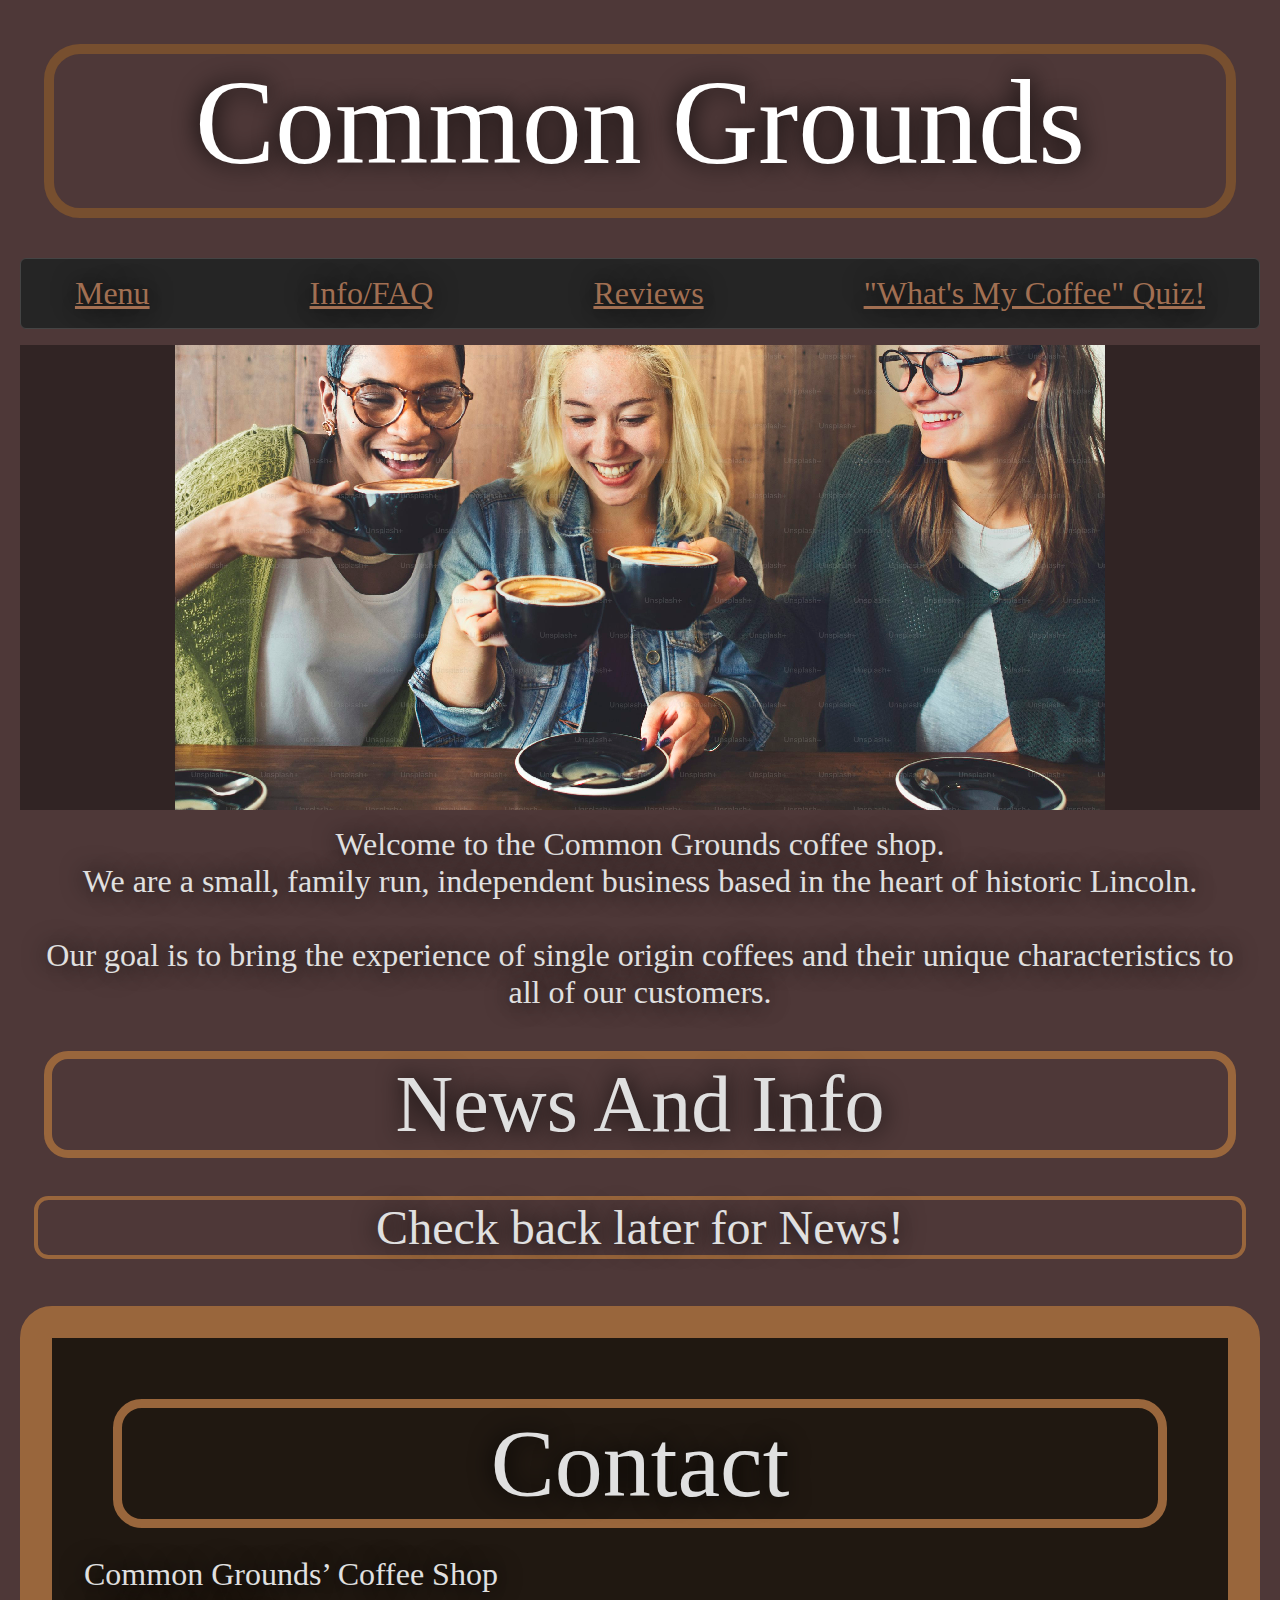
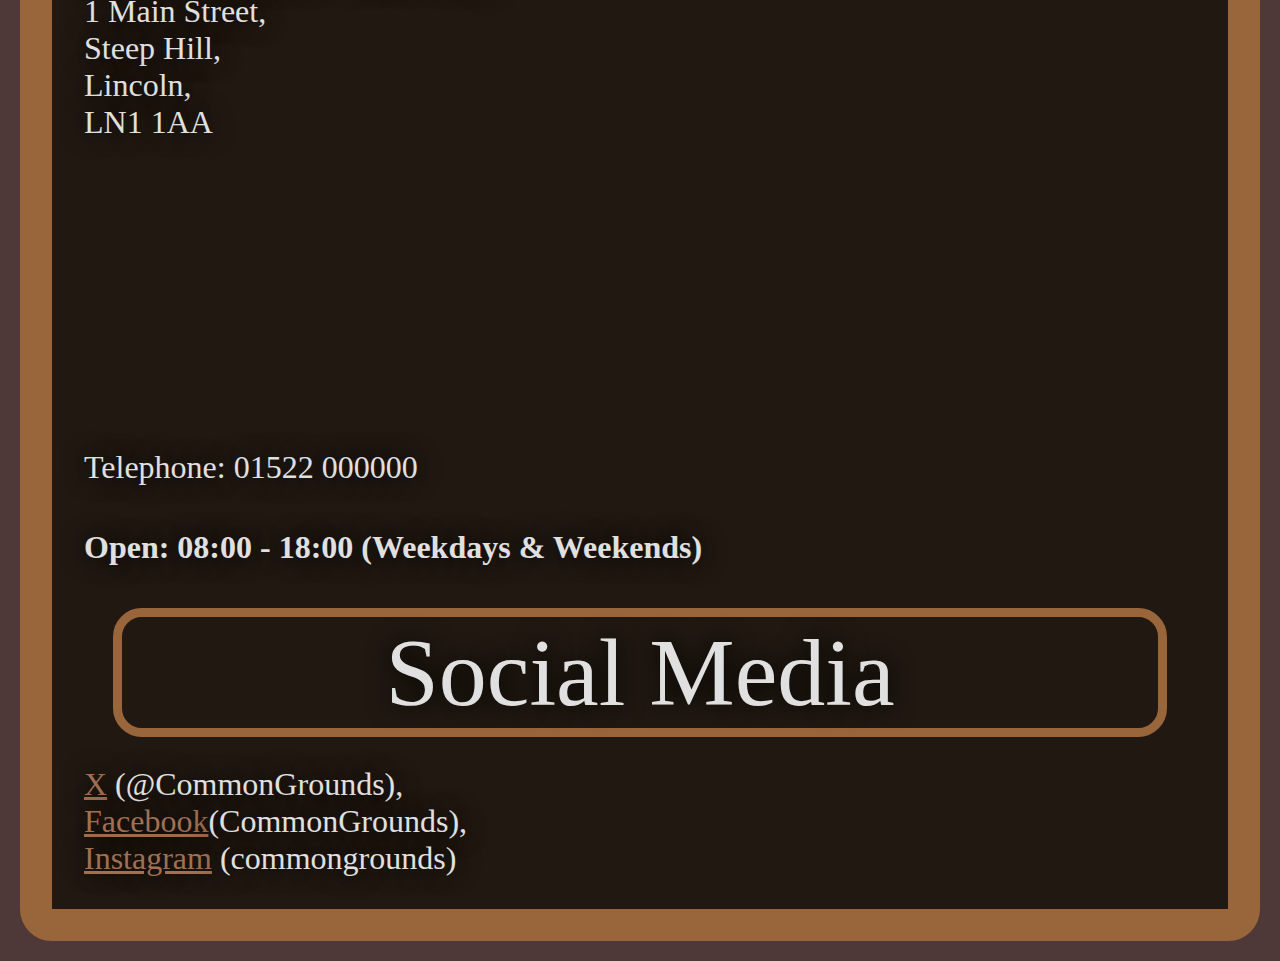
<file: index.html>
<!DOCTYPE html>
<html lang="en">
<head>
  <meta charset="UTF-8">
  <meta name="viewport" content="width=device-width, initial-scale=1.0">
  <link rel="stylesheet" href="CSS/style.css">
  <title>Common Grounds Coffee House</title>
</head>
<body>
  <h1> <a href="index.html">Common Grounds</a></h1>
  <nav>
    <div class="nav-links">
      <a href="Menu.html">Menu</a>
      <a href="Info.html">Info/FAQ</a>
      <a href="Review.html">Reviews</a>
      <a href="Quiz.html">"What's My Coffee" Quiz!</a>
    </div>
  </nav>
  <div class="hero">
    <div class="hero-image-container">
      <a href="Menu.html"><img src="Images/premium_photo-1723795349663-91a056f85354.jpg" /></a>
      <div class="hero-text"><h2>Try Out Our Menu!</h2></div>
    </div>
    
    
  </div>
  <div class="landing-text">
    Welcome to the Common Grounds coffee shop. <br>We are a small, family run,
    independent business based in the heart of historic Lincoln. <br><br>
    Our goal is to bring the experience of single origin coffees and their unique
    characteristics to all of our customers.
  </div>

  <h2>News And Info</h2>
  <h3>Check back later for News!</h3>
</body>

<footer>
  <h3>Contact</h3>
  Common Grounds’ Coffee Shop <br>
  1 Main Street,<br>
  Steep Hill,<br>
  Lincoln,<br>
  LN1 1AA<br>
  <! generated html from google maps API>
  <iframe src="https://www.google.com/maps/embed?pb=!1m18!1m12!1m3!1d2388.7018912220083!2d-0.5462321872446767!3d53.223193272138104!2m3!1f0!2f0!3f0!3m2!1i1024!2i768!4f13.1!3m3!1m2!1s0x48785b2e8f7b2a1f%3A0xa7896adc0d1e8fca!2sHigh%20St%2C%20Lincoln!5e0!3m2!1sen!2suk!4v1745838657917!5m2!1sen!2suk" width="400" height="300" style="border:0;" allowfullscreen="" loading="lazy" referrerpolicy="no-referrer-when-downgrade"></iframe> <br>
  Telephone: 01522 000000<br>
  <h4>Open: 08:00 - 18:00 (Weekdays & Weekends)</h4>
  <h3>Social Media</h3>
  <! these aren't accurate links, but as obviously Common Grounds doesn't really exist, I feel it ok to include some lighthearted links instead!>
  <a href="https://bsky.app/search?q=common+grounds" target="_blank">X</a> (@CommonGrounds), <br>
  <a href="Images/mollat-book-face-series-1-1.jpg" target="_blank">Facebook</a>(CommonGrounds), <br>
  <a href="Images/istockphoto-108316610-612x612.jpg" target="_blank">Instagram</a> (commongrounds)
</footer>
</html>
</file>
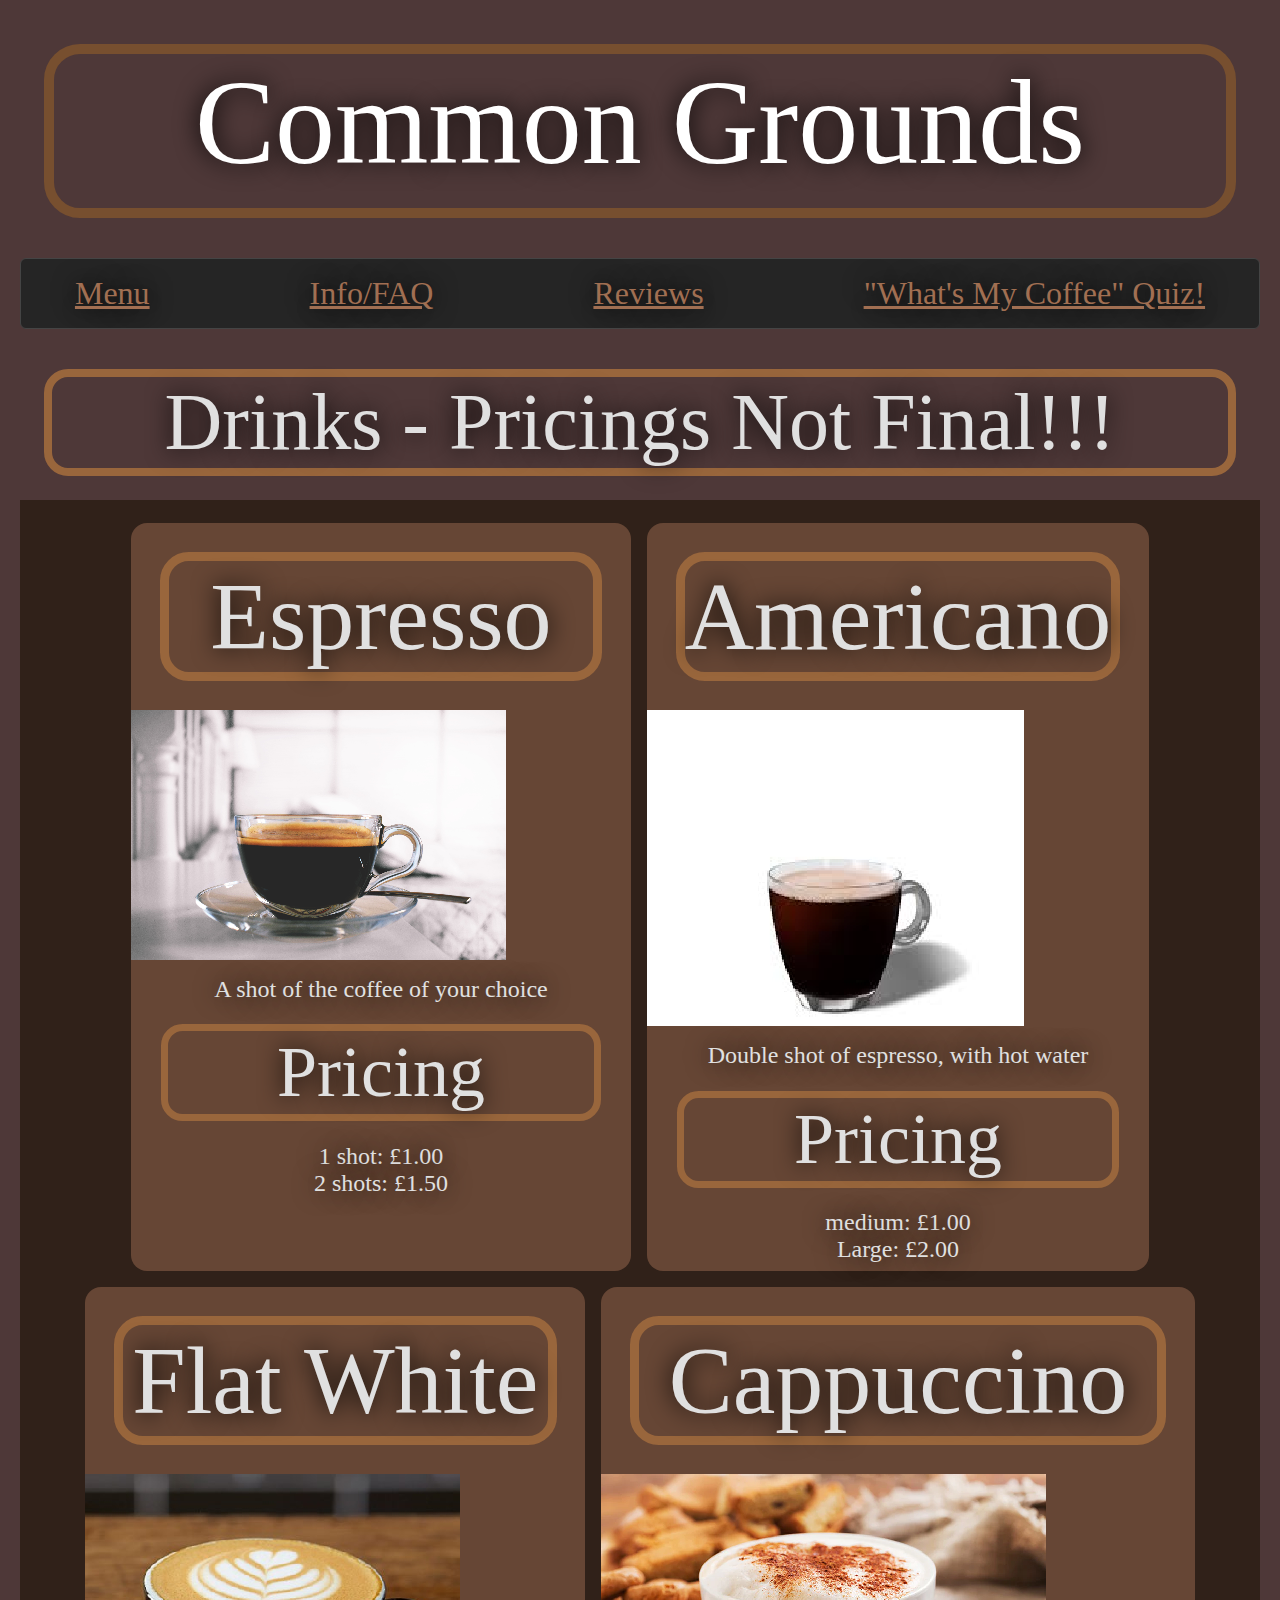
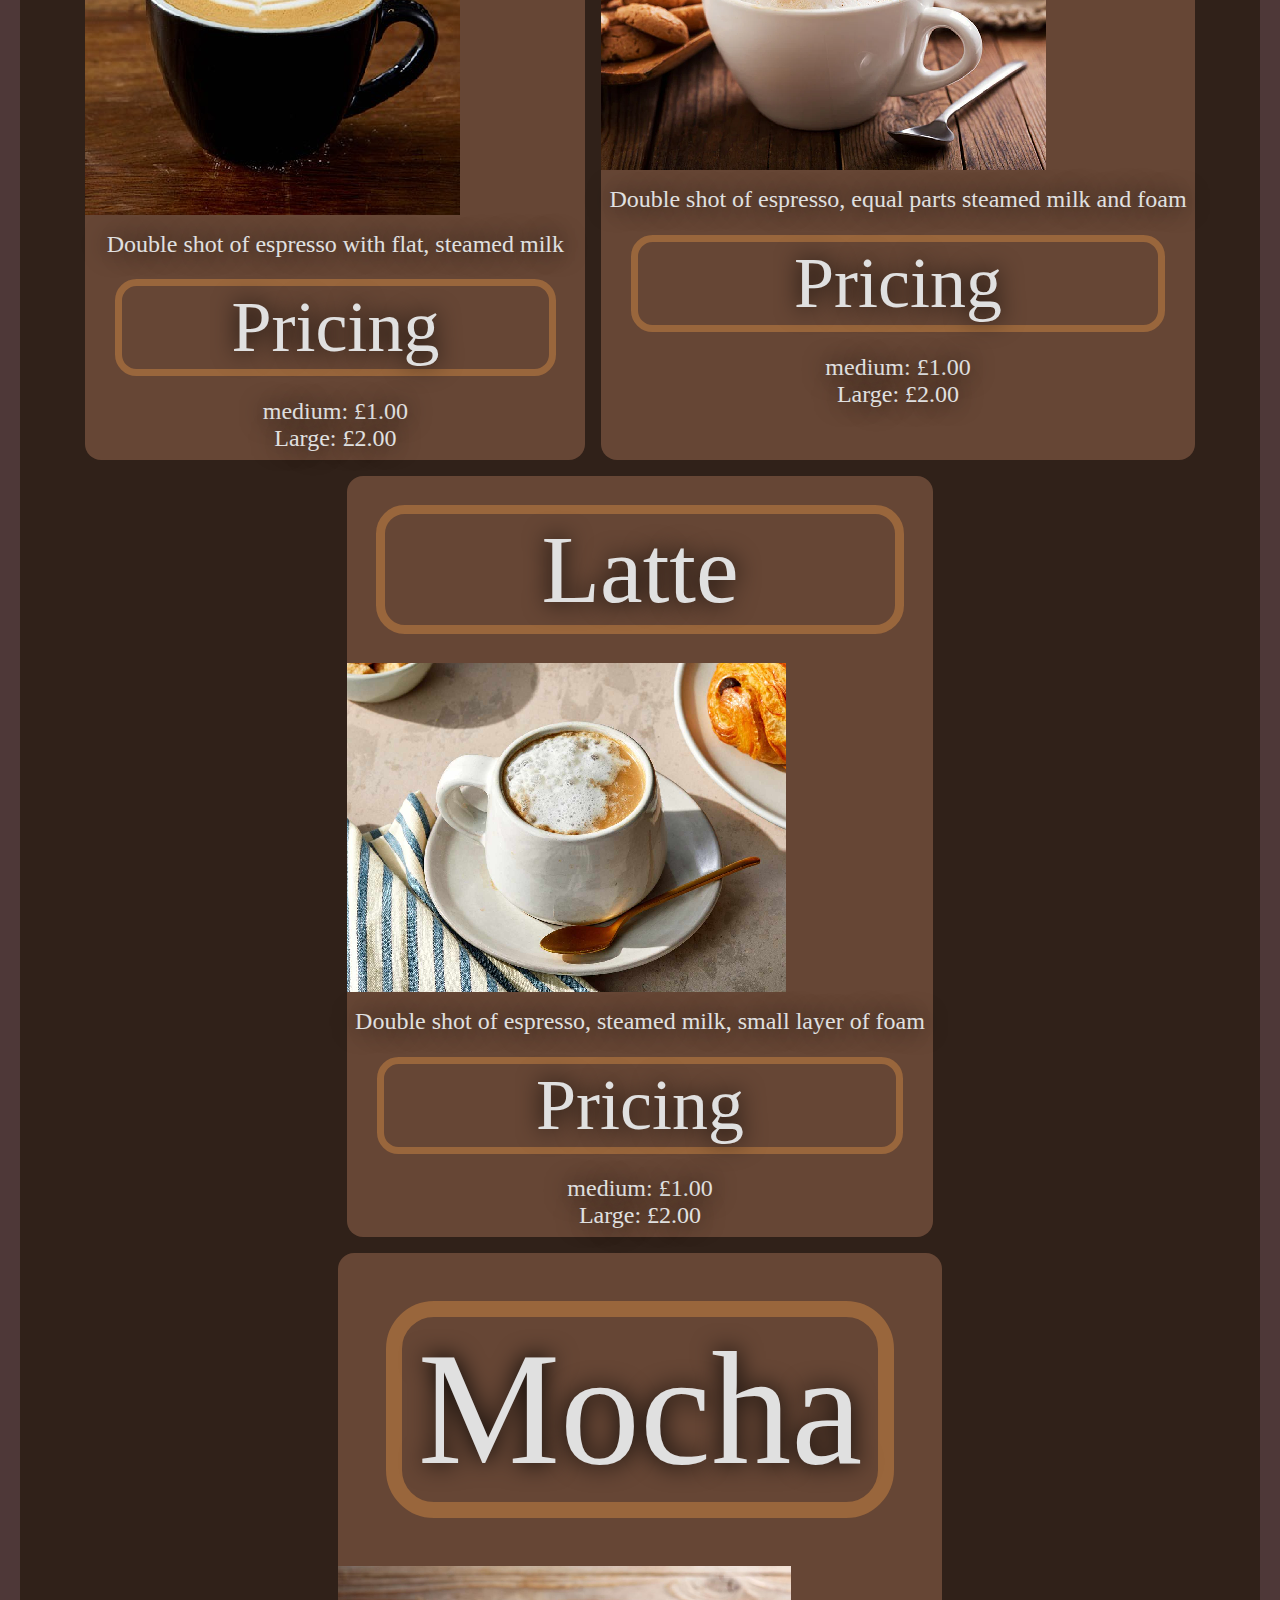
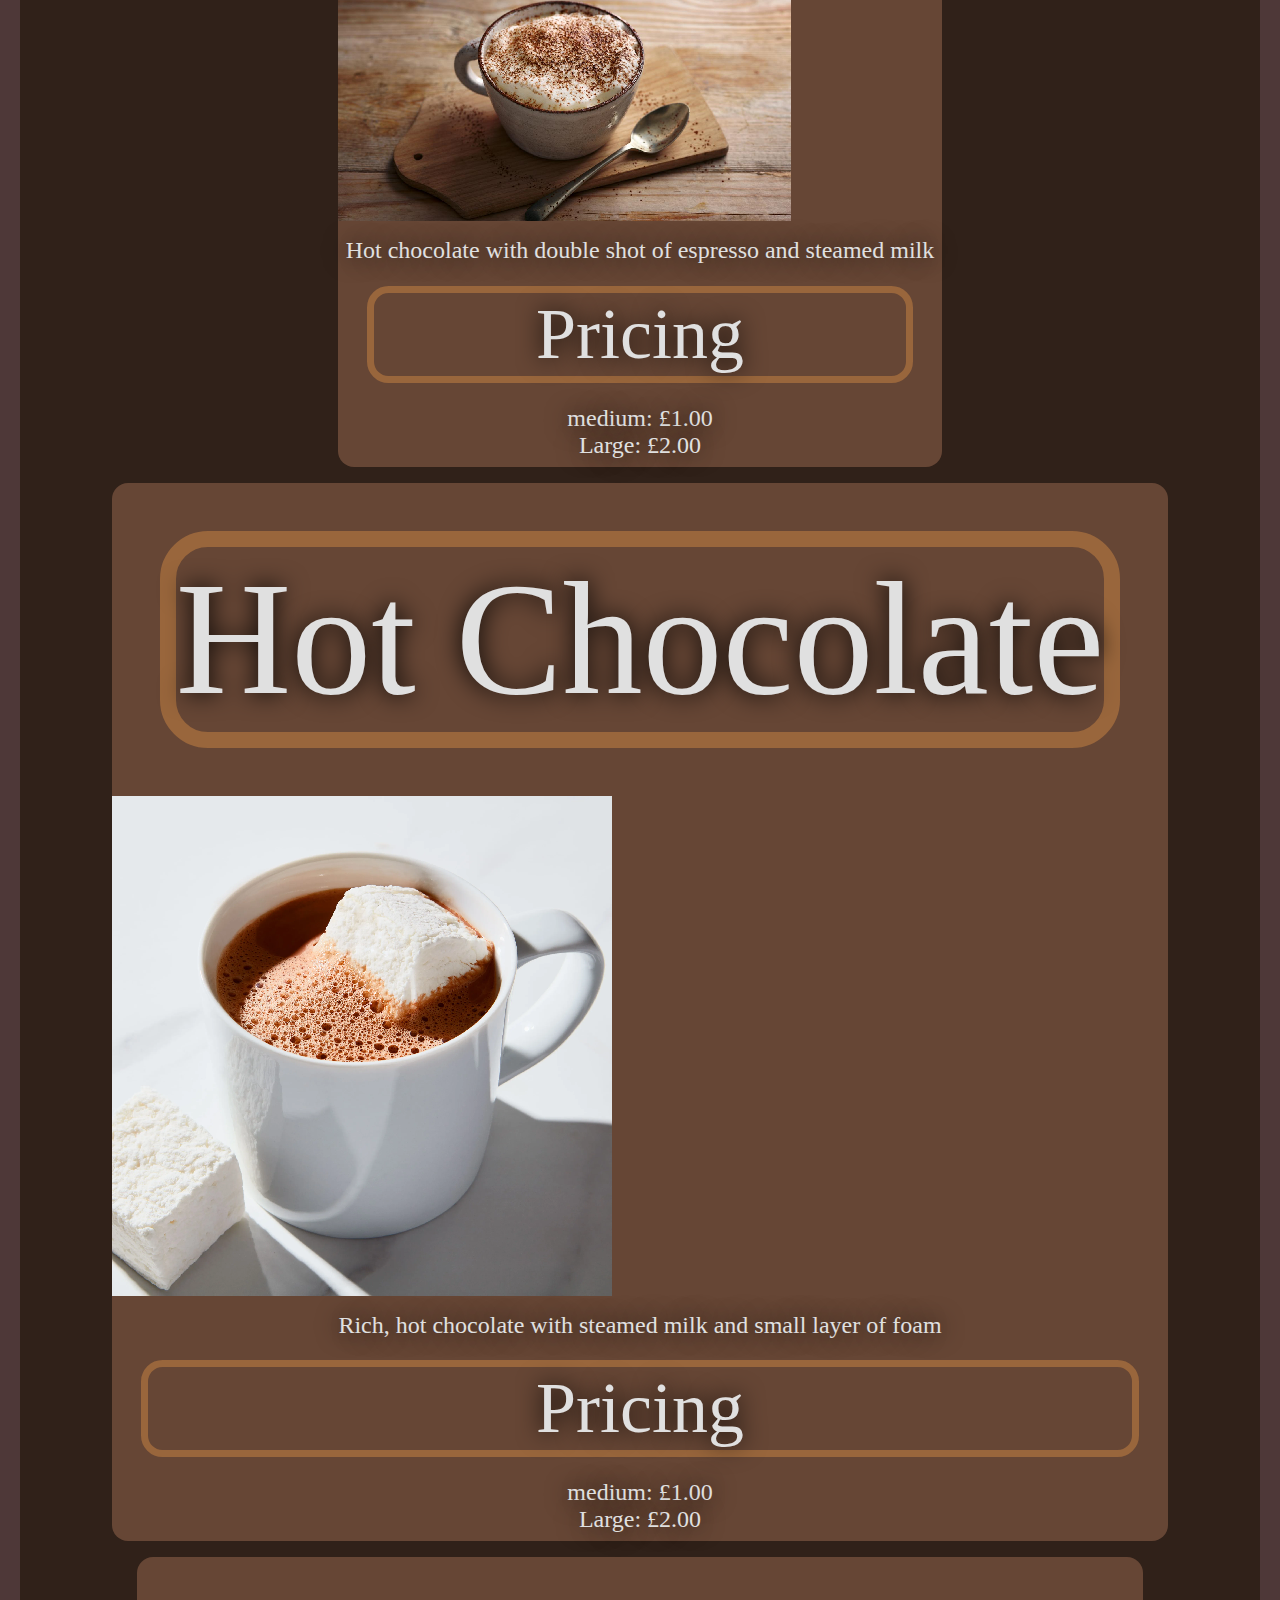
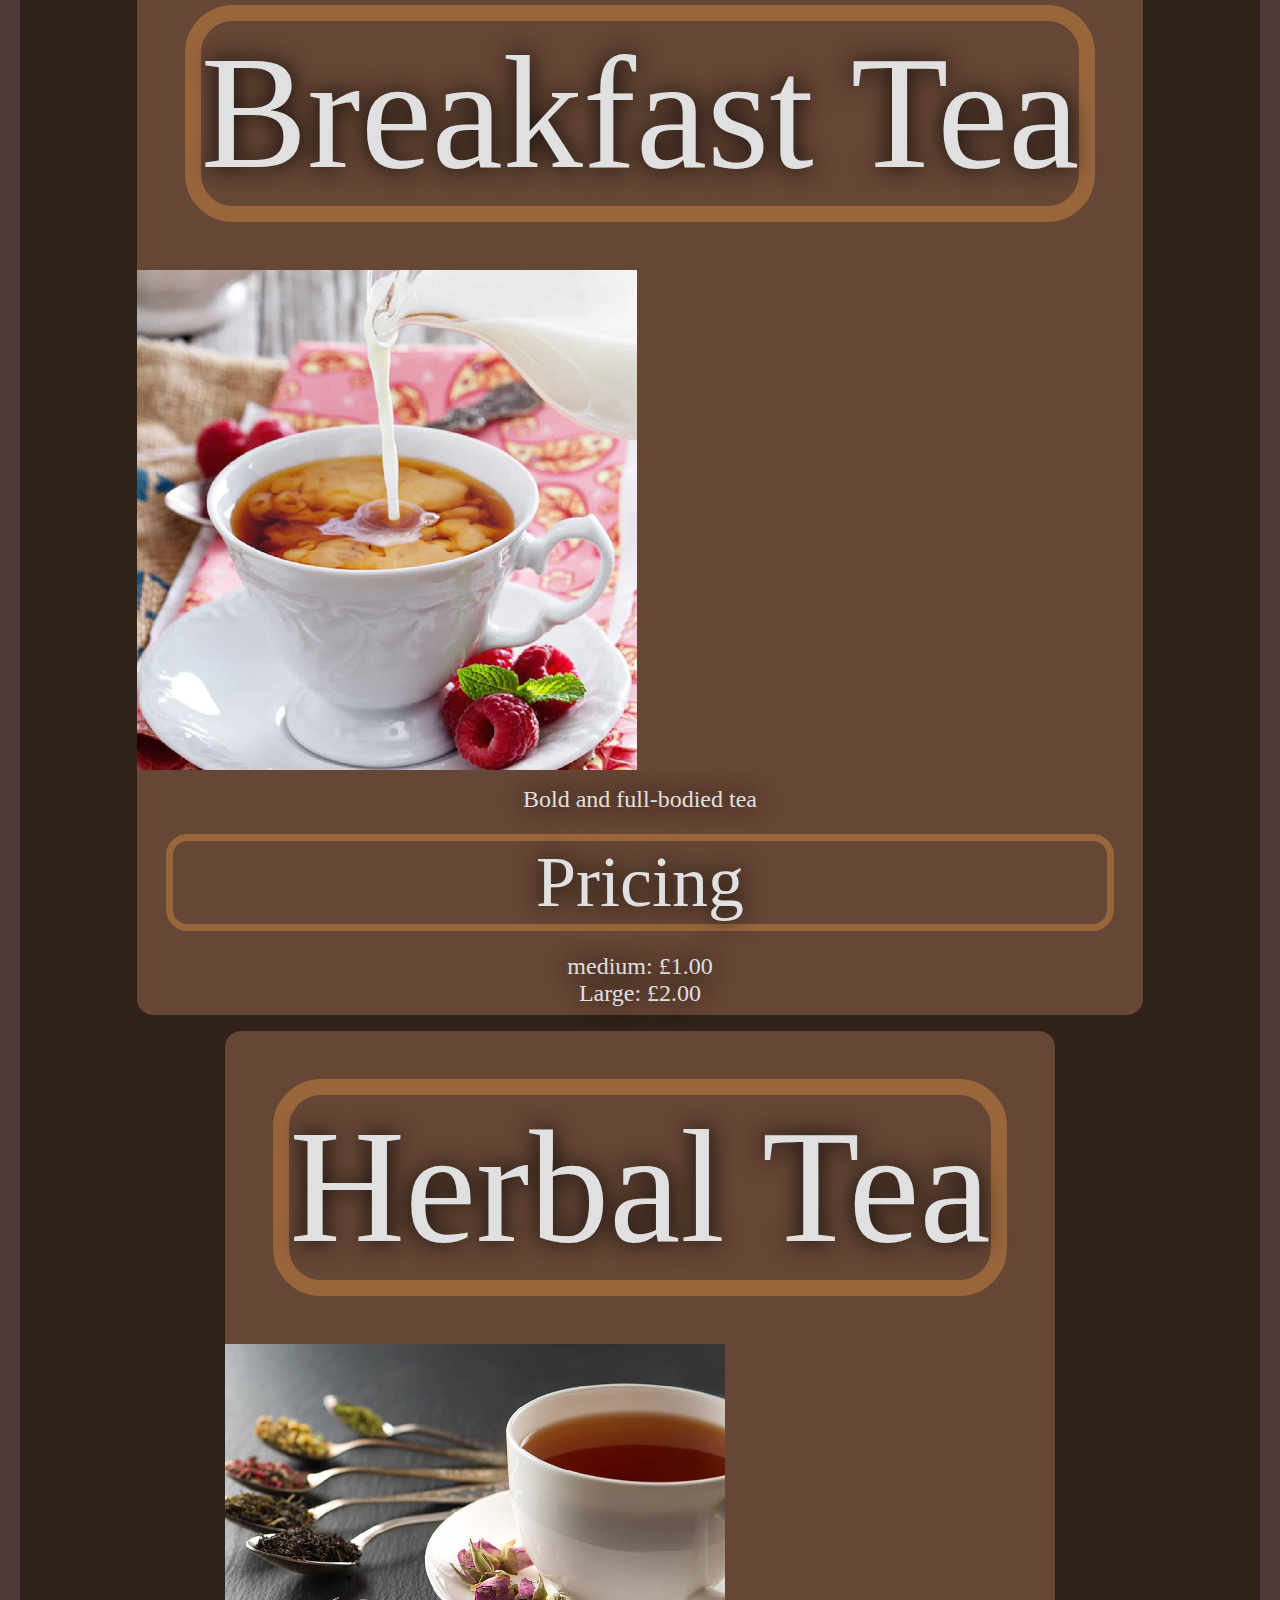
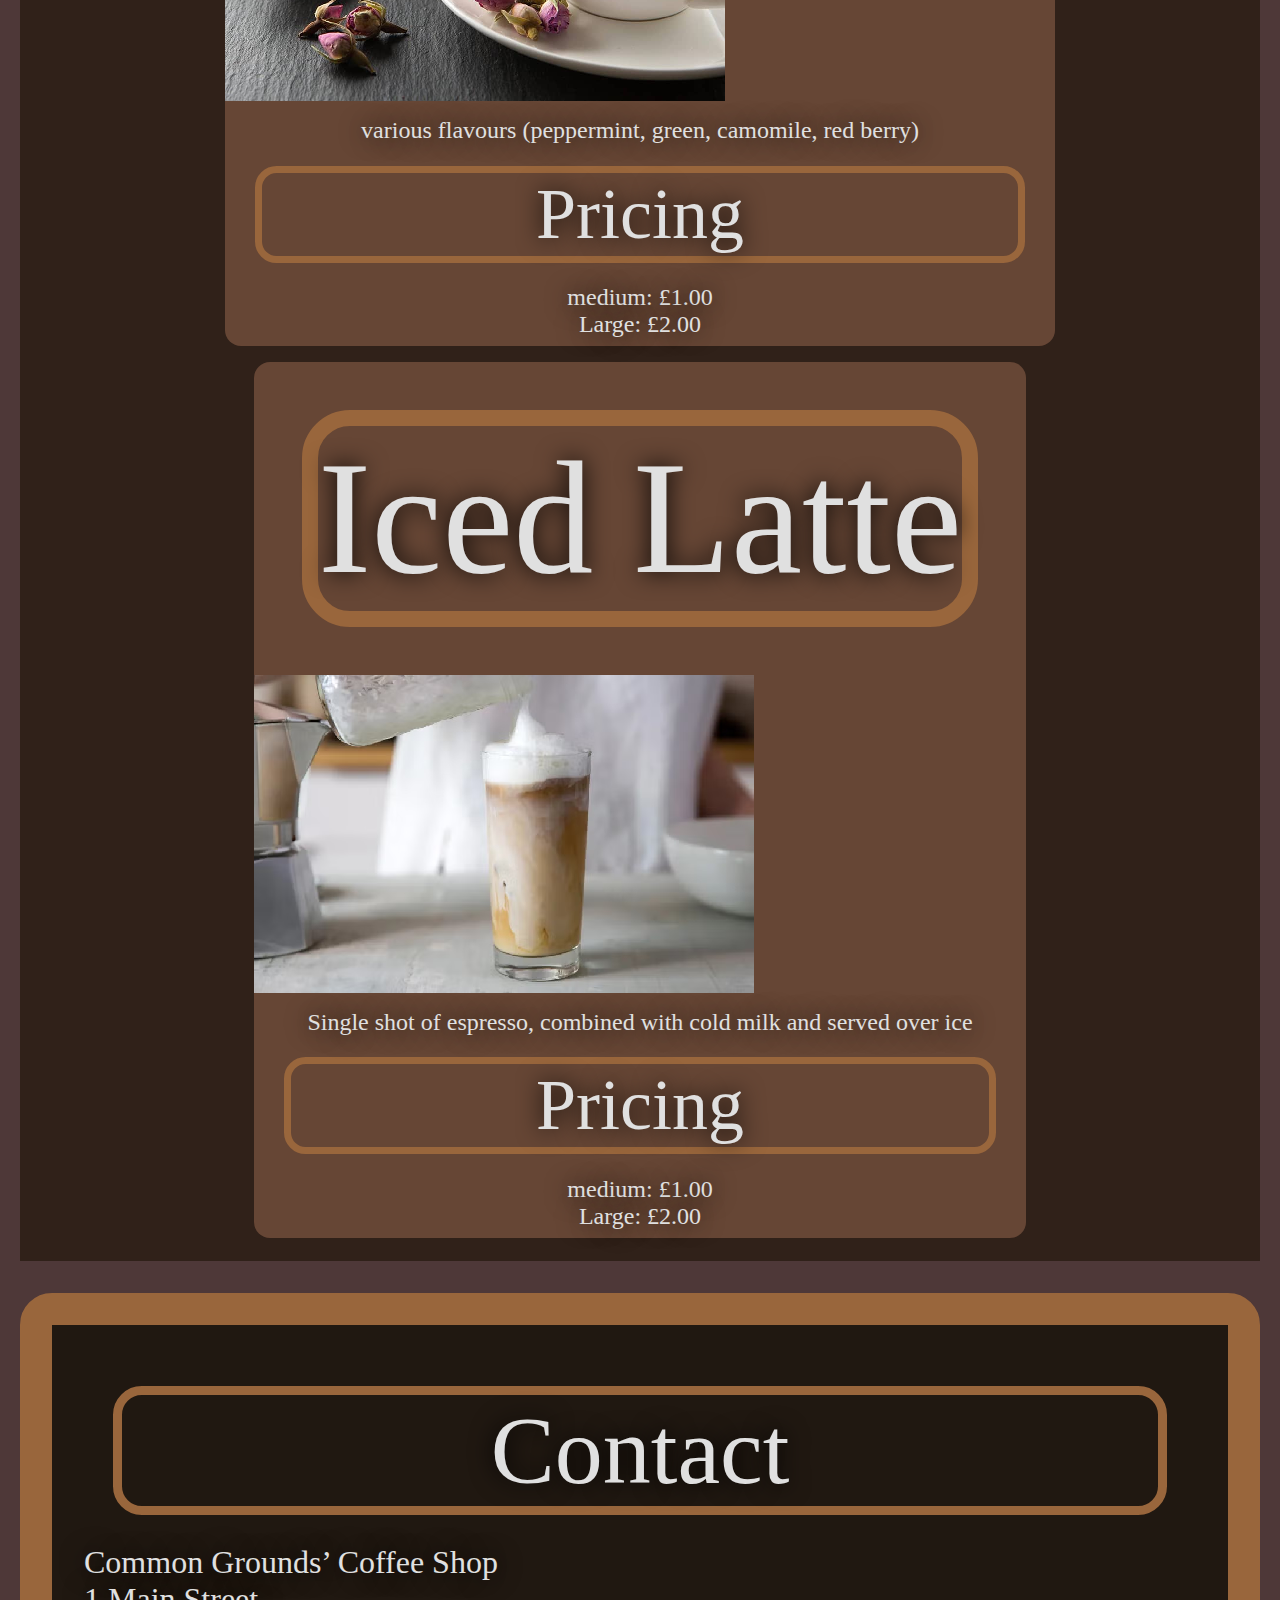
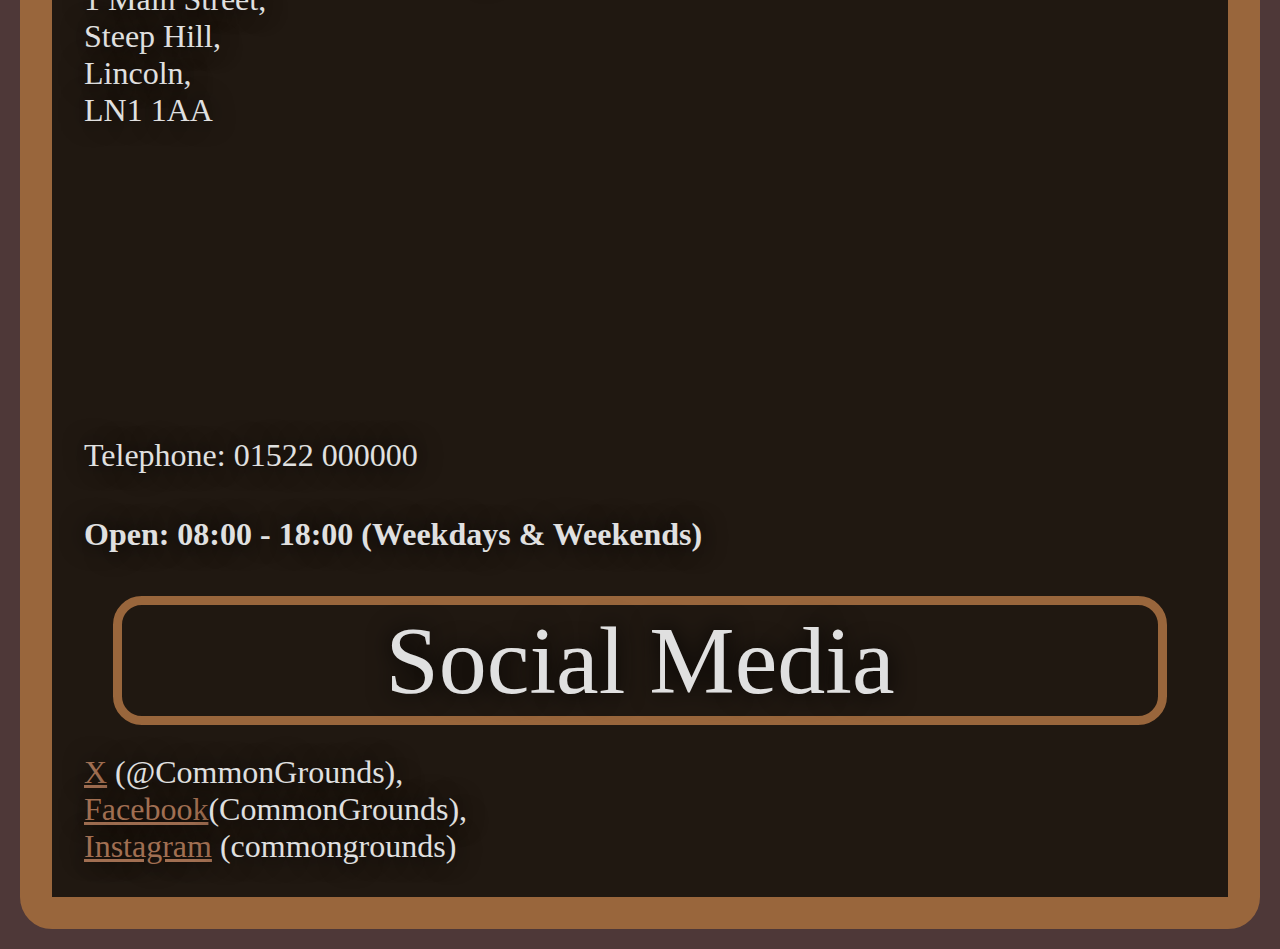
<file: Menu.html>
<!DOCTYPE html>
<html lang="en">
<head>
  <meta charset="UTF-8">
  <meta name="viewport" content="width=device-width, initial-scale=1.0">
  <link rel="stylesheet" href="CSS/style.css">
  <title>Common Grounds Coffee House</title>
</head>
<body>
  <h1> <a href="index.html">Common Grounds</a></h1>
  <nav>
    <div class="nav-links">
      <a href="Menu.html">Menu</a>
      <a href="Info.html">Info/FAQ</a>
      <a href="Review.html">Reviews</a>
      <a href="Quiz.html">"What's My Coffee" Quiz!</a>
    </div>
  </nav>

  
  <h2>Drinks - Pricings Not Final!!!</h2>
  <div class="menu-container">

    <div class="menu-item"> <h3>Espresso</h3>
      <div class="menu-photo"><img src="Images/coffees/coffee-in-glass-cup.jpg" width="500px"/></div>
      <div class="menu-description">A shot of the coffee of your choice <br><h3>Pricing</h3>1 shot: £1.00<br>2 shots: £1.50</div>
    </div>
    <div class="menu-item"> <h3>Americano </h3>
      <div class="menu-photo"><img src="Images\coffees\americano.jpg" width="500px"/></div>
      <div class="menu-description">Double shot of espresso, with hot water <br><h3>Pricing</h3>medium: £1.00<br>Large: £2.00</div>
    </div>
    <div class="menu-item"> <h3>Flat White</h3>
      <div class="menu-photo"><img src="Images\coffees\flatwhite.jpg" width="500px"/></div>
      <div class="menu-description">Double shot of espresso with flat, steamed milk <br><h3>Pricing</h3>medium: £1.00<br>Large: £2.00</div>
    </div>
    <div class="menu-item"> <h3>Cappuccino</h3>
      <div class="menu-photo"><img src="Images\coffees\cappuccino.webp" width="500px"/></div>
      <div class="menu-description">Double shot of espresso, equal parts steamed milk and foam <br><h3>Pricing</h3>medium: £1.00<br>Large: £2.00</div>
    </div>
    <div class="menu-item"> <h3>Latte</h3>
      <div class="menu-photo"><img src="Images\coffees\latte.jpg" width="500px"/></div>
      <div class="menu-description">Double shot of espresso, steamed milk, small layer of foam <br><h3>Pricing</h3>medium: £1.00<br>Large: £2.00</div>
    </div>
    <div class="menu-item"> <h2>Mocha</h2>
      <div class="menu-photo"><img src="Images\coffees\mocha.jpg" width="500px"/></div>
      <div class="menu-description">Hot chocolate with double shot of espresso and steamed milk <br><h3>Pricing</h3>medium: £1.00<br>Large: £2.00</div>
    </div>
    <div class="menu-item"> <h2>Hot Chocolate</h2>
      <div class="menu-photo"><img src="Images\coffees\hotchocolate.webp" width="500px"/></div>
      <div class="menu-description">Rich, hot chocolate with steamed milk and small layer of foam <br><h3>Pricing</h3>medium: £1.00<br>Large: £2.00</div>
    </div>
    <div class="menu-item"> <h2>Breakfast Tea </h2>
      <div class="menu-photo"><img src="Images\coffees\breakfasttea.jpg" width="500px"/></div>
      <div class="menu-description">Bold and full-bodied tea <br><h3>Pricing</h3>medium: £1.00<br>Large: £2.00</div>
    </div>
    <div class="menu-item"> <h2>Herbal Tea</h2>
      <div class="menu-photo"><img src="Images\coffees\herbaltea.jpg" width="500px"/></div>
      <div class="menu-description">various flavours (peppermint, green, camomile, red berry) <br><h3>Pricing</h3>medium: £1.00<br>Large: £2.00</div>
    </div>
    <div class="menu-item"> <h2>Iced Latte</h2>
      <div class="menu-photo"><img src="Images\coffees\icealatte.avif" width="500px"/></div>
      <div class="menu-description">Single shot of espresso, combined with cold milk and served over ice <br><h3>Pricing</h3>medium: £1.00<br>Large: £2.00</div>
    </div>
  </div>

  <!-- <h2>Food</h2>

  <div class="menu-container">

    <div class="menu-item"> <h2>Croissant</h2>
      <div class="menu-photo"><img src="Images/food/images (1).jpg" width="250px"/></div>
      <div class="menu-description">Yummmmmmmmmmmmmmmmmmmmmmmmmmmmmmmmmmmmmmmmmmmmmmmmm</div>
    </div>
    <div class="menu-item"> <h2>Sandwich</h2>
      <div class="menu-photo"><img src="Images/coffees/coffee-in-glass-cup.jpg" width="500px"/></div>
      <div class="menu-description">Our Esspresso, bla bla bla, coffeeeee</div>
    </div>
    <div class="menu-item"> <h2>Espresso</h2>
      <div class="menu-photo"><img src="Images/coffees/coffee-in-glass-cup.jpg" width="500px"/></div>
      <div class="menu-description">Our Esspresso, bla bla bla, coffeeeee</div>
    </div>
    <div class="menu-item"> <h2>Espresso</h2>
      <div class="menu-photo"><img src="Images/coffees/coffee-in-glass-cup.jpg" width="500px"/></div>
      <div class="menu-description">Our Esspresso, bla bla bla, coffeeeee</div>
    </div>
    <div class="menu-item"> <h2>Espresso</h2>
      <div class="menu-photo"><img src="Images/coffees/coffee-in-glass-cup.jpg" width="500px"/></div>
      <div class="menu-description">Our Esspresso, bla bla bla, coffeeeee</div>
    </div>
    <div class="menu-item"> <h2>Espresso</h2>
      <div class="menu-photo"><img src="Images/coffees/coffee-in-glass-cup.jpg" width="500px"/></div>
      <div class="menu-description">Our Esspresso, bla bla bla, coffeeeee</div>
    </div>
  </div> -->


  
</body>
<footer>
  <h3>Contact</h3>
  Common Grounds’ Coffee Shop <br>
  1 Main Street,<br>
  Steep Hill,<br>
  Lincoln,<br>
  LN1 1AA<br>
  <! generated html from google maps API>
  <iframe src="https://www.google.com/maps/embed?pb=!1m18!1m12!1m3!1d2388.7018912220083!2d-0.5462321872446767!3d53.223193272138104!2m3!1f0!2f0!3f0!3m2!1i1024!2i768!4f13.1!3m3!1m2!1s0x48785b2e8f7b2a1f%3A0xa7896adc0d1e8fca!2sHigh%20St%2C%20Lincoln!5e0!3m2!1sen!2suk!4v1745838657917!5m2!1sen!2suk" width="400" height="300" style="border:0;" allowfullscreen="" loading="lazy" referrerpolicy="no-referrer-when-downgrade"></iframe> <br>
  Telephone: 01522 000000<br>
  <h4>Open: 08:00 - 18:00 (Weekdays & Weekends)</h4>
  <h3>Social Media</h3>
  <! these aren't accurate links, but as obviously Common Grounds doesn't really exist, I feel it ok to include some lighthearted links instead!>
  <a href="https://bsky.app/search?q=common+grounds" target="_blank">X</a> (@CommonGrounds), <br>
  <a href="Images/mollat-book-face-series-1-1.jpg" target="_blank">Facebook</a>(CommonGrounds), <br>
  <a href="Images/istockphoto-108316610-612x612.jpg" target="_blank">Instagram</a> (commongrounds)
</footer>
</html>
</file>
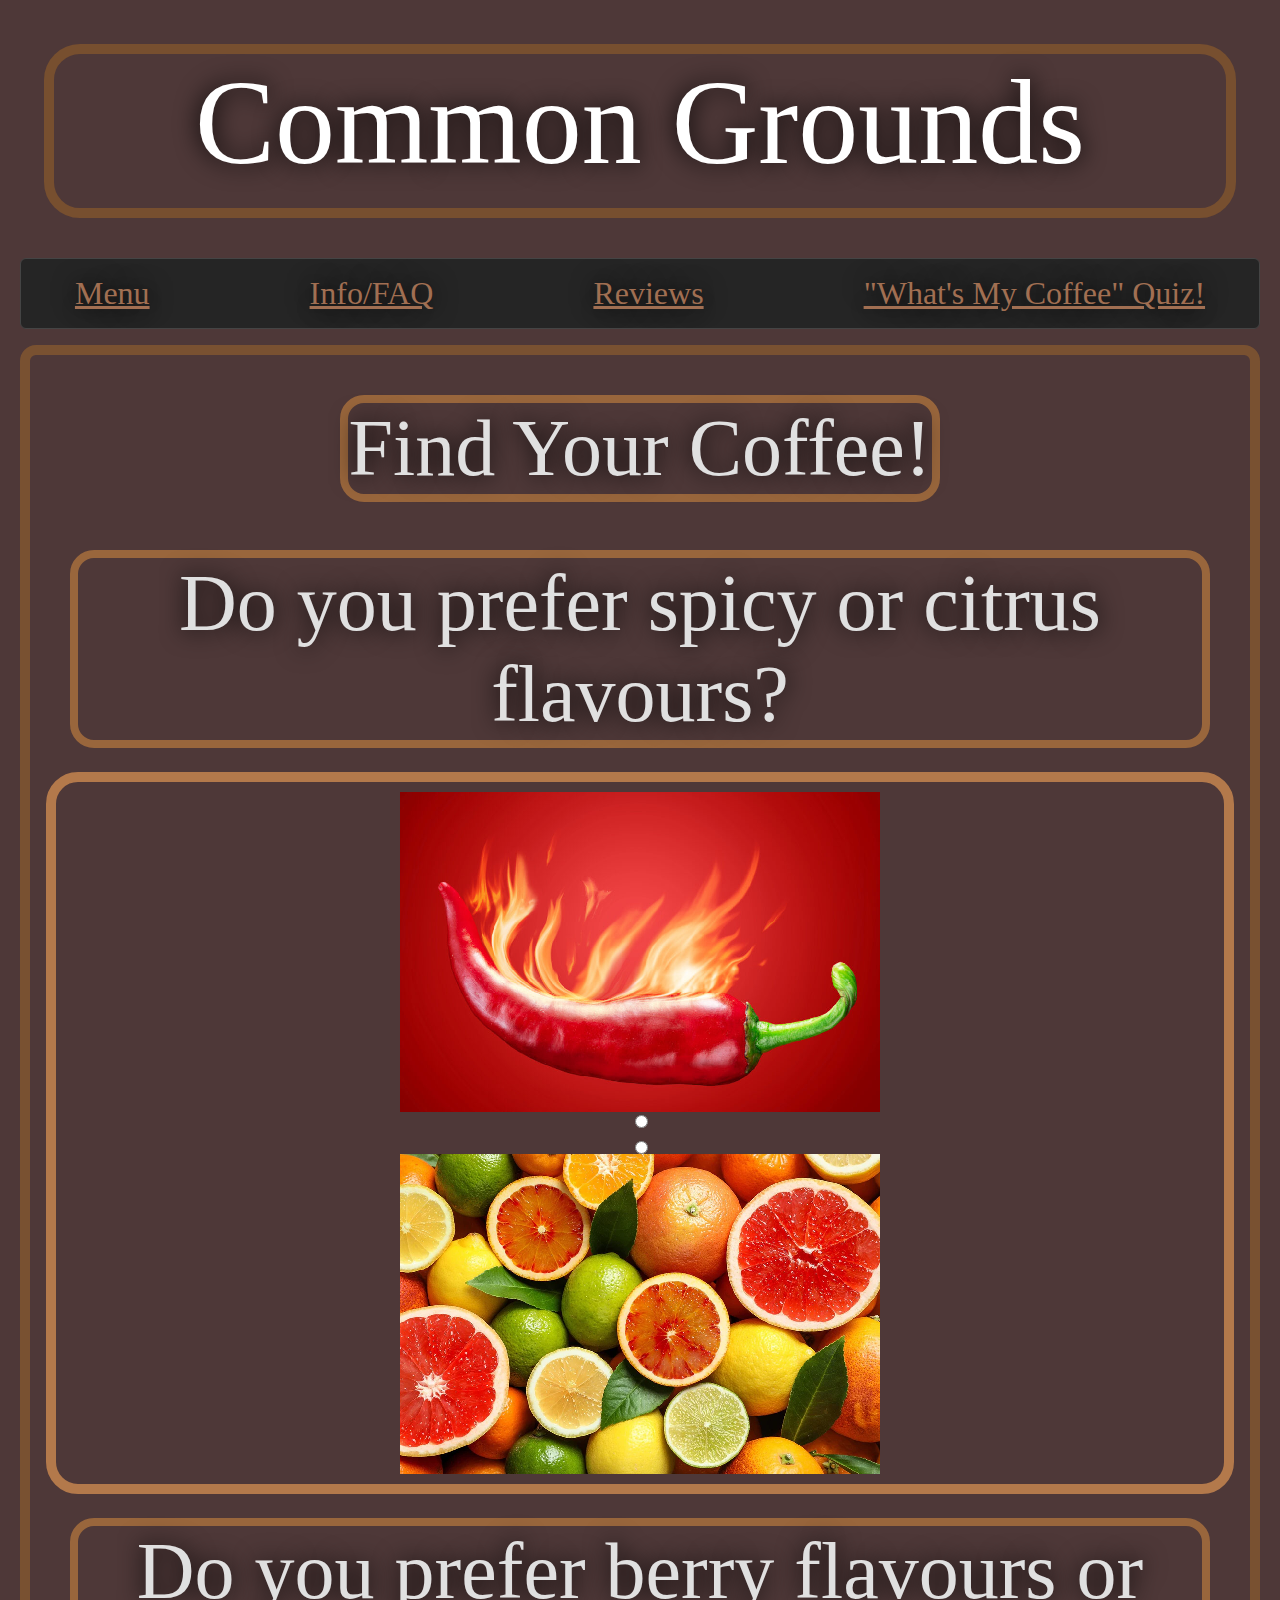
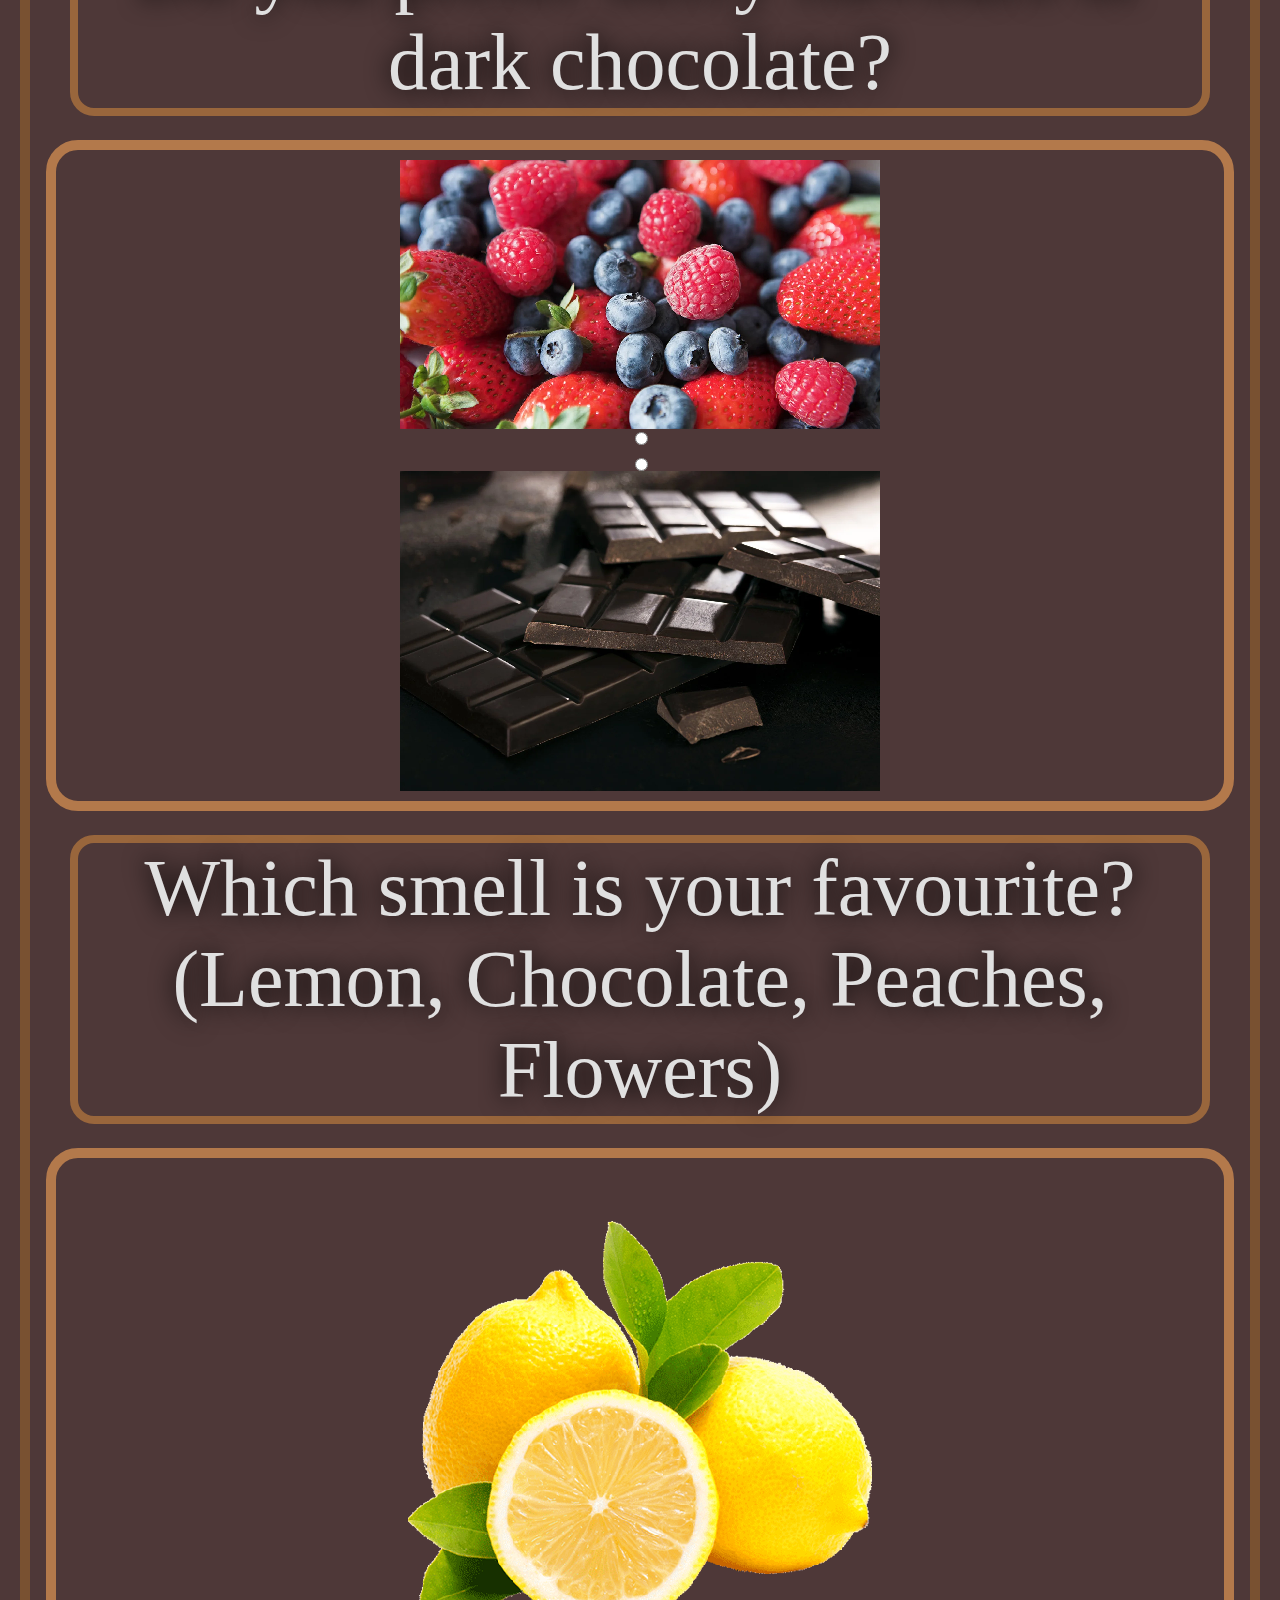
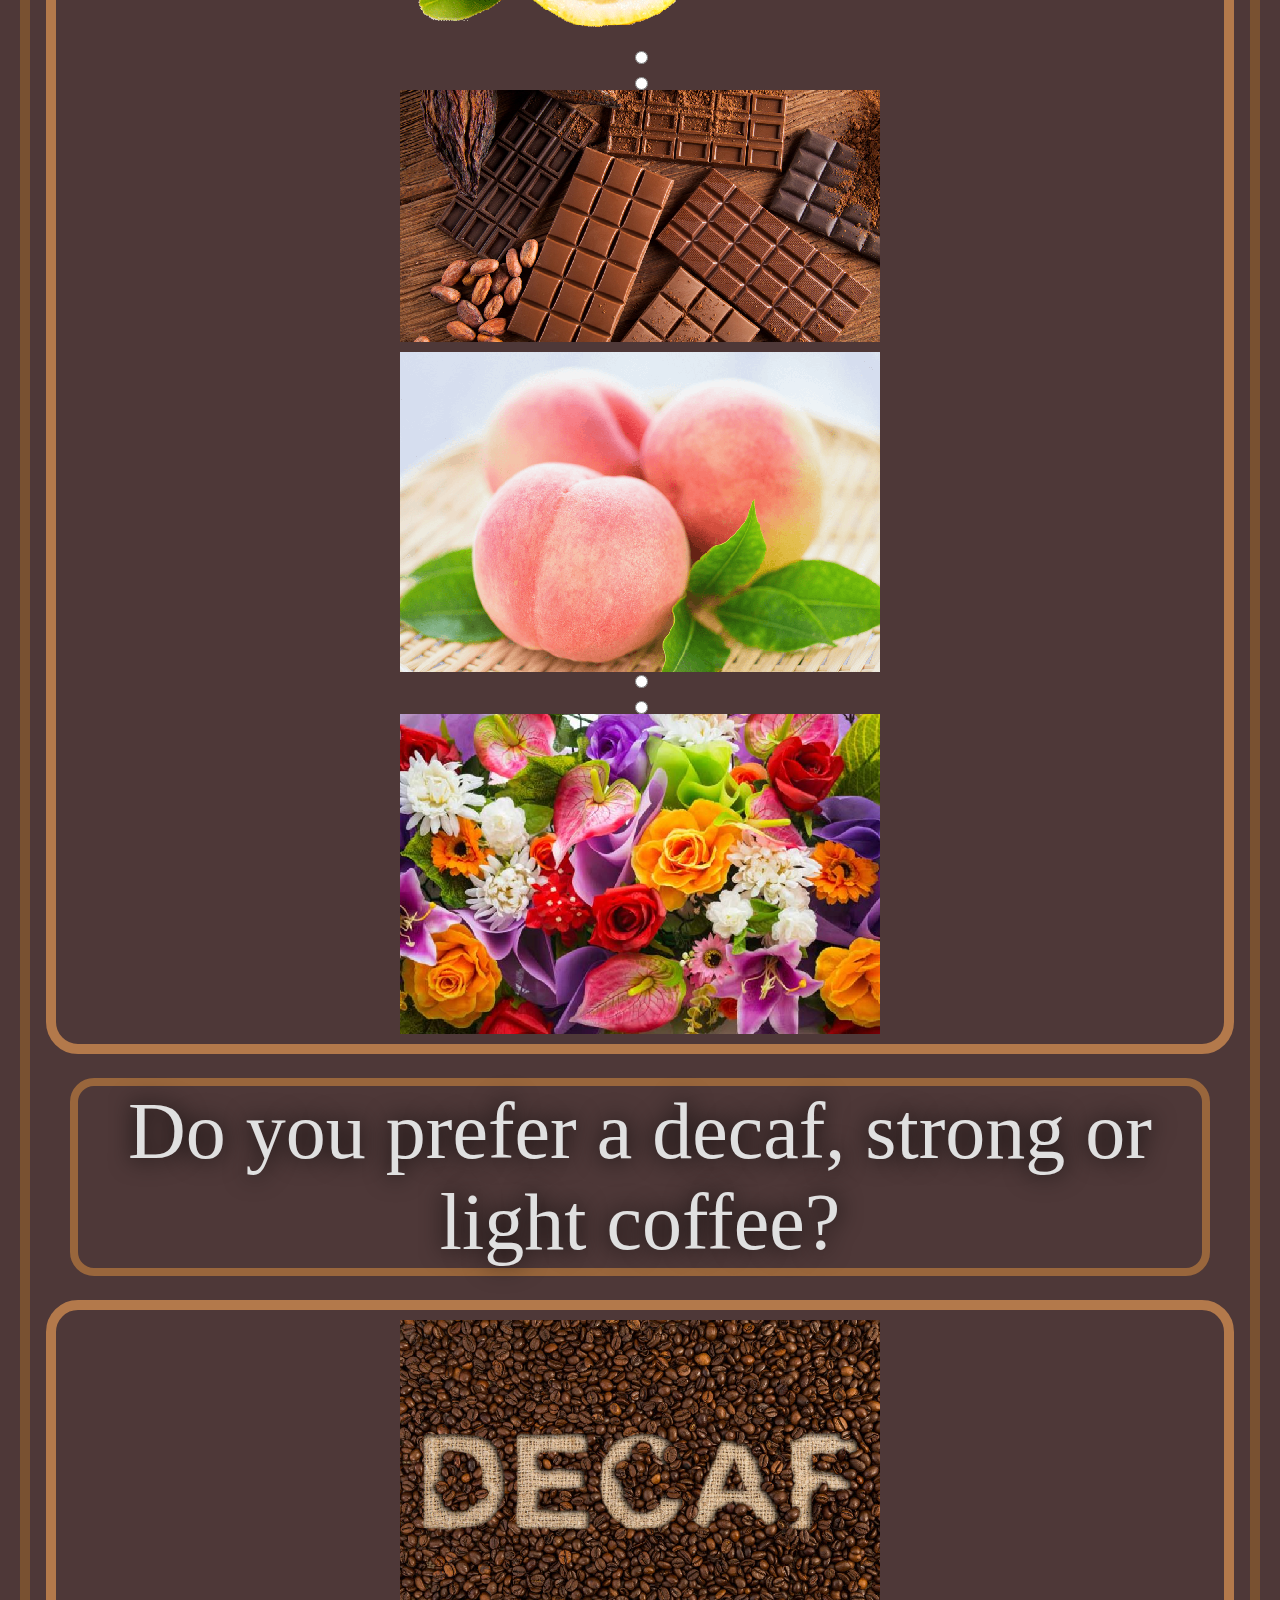
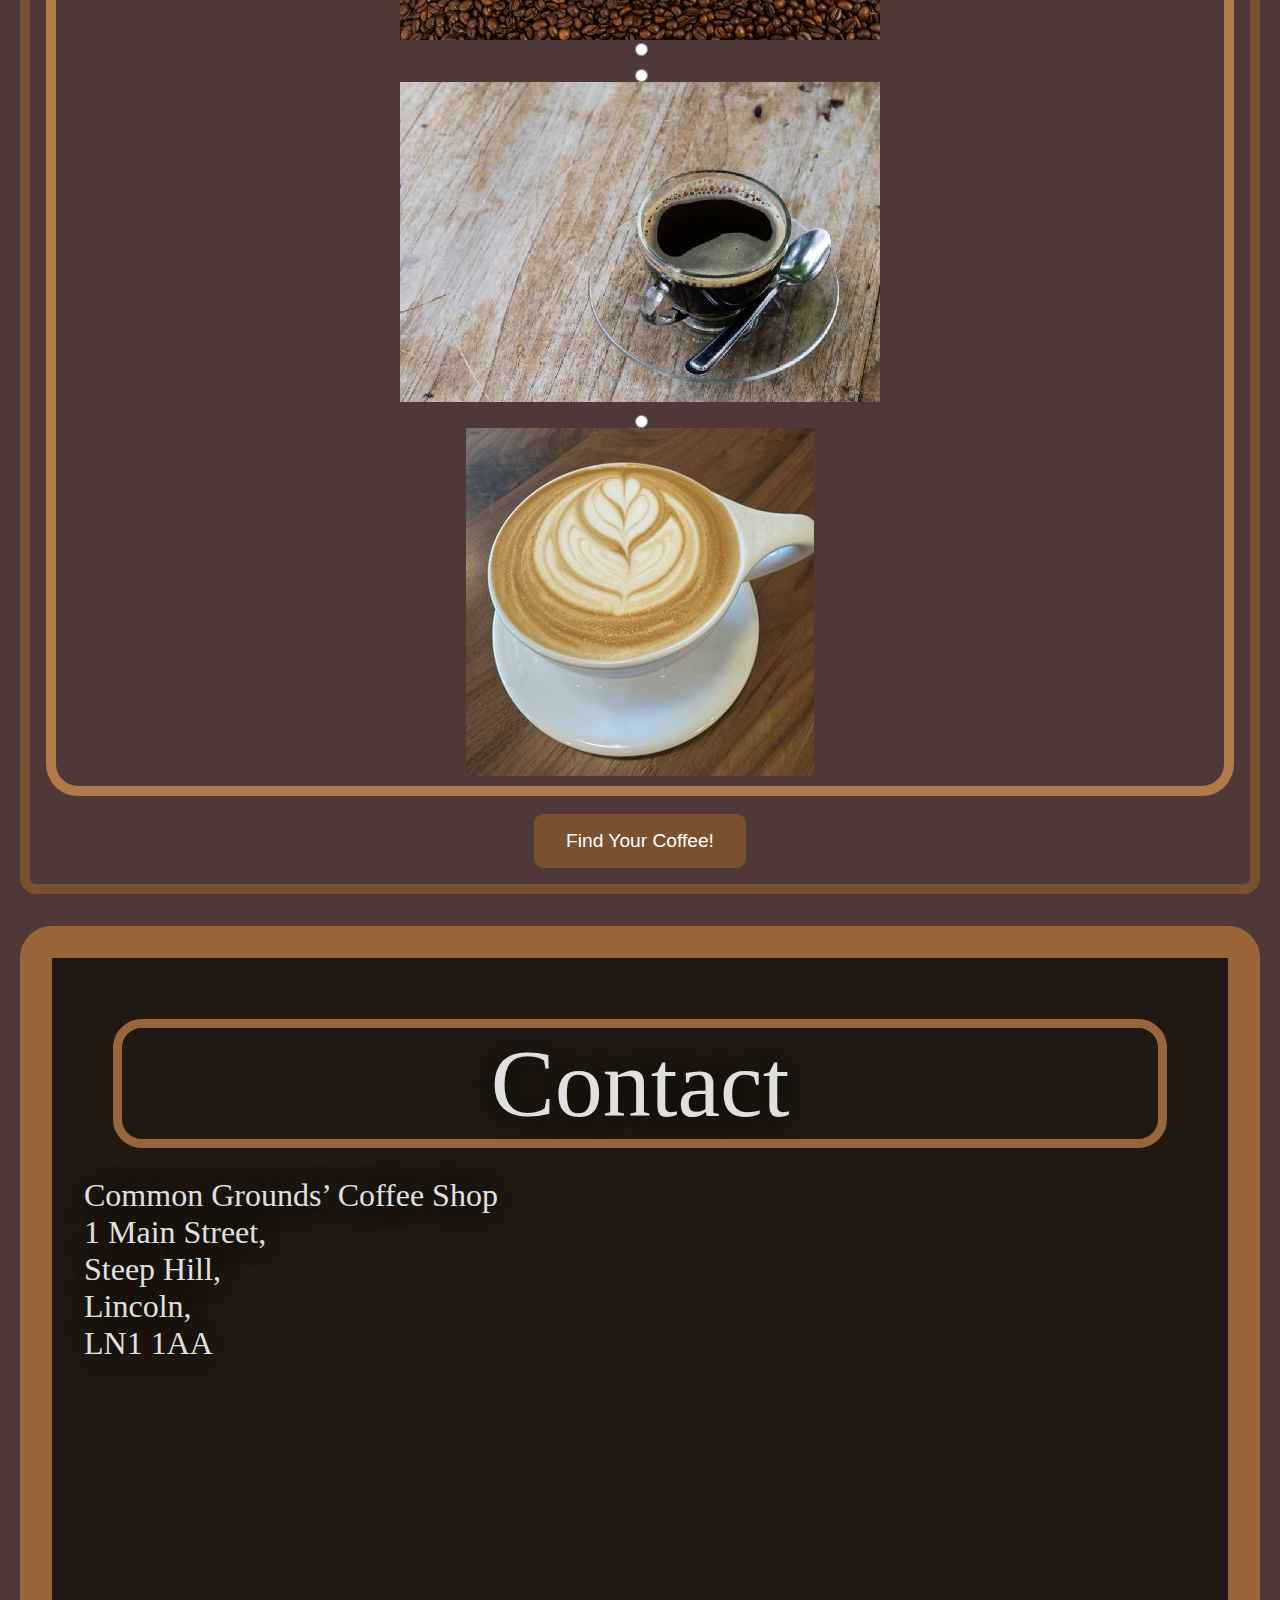
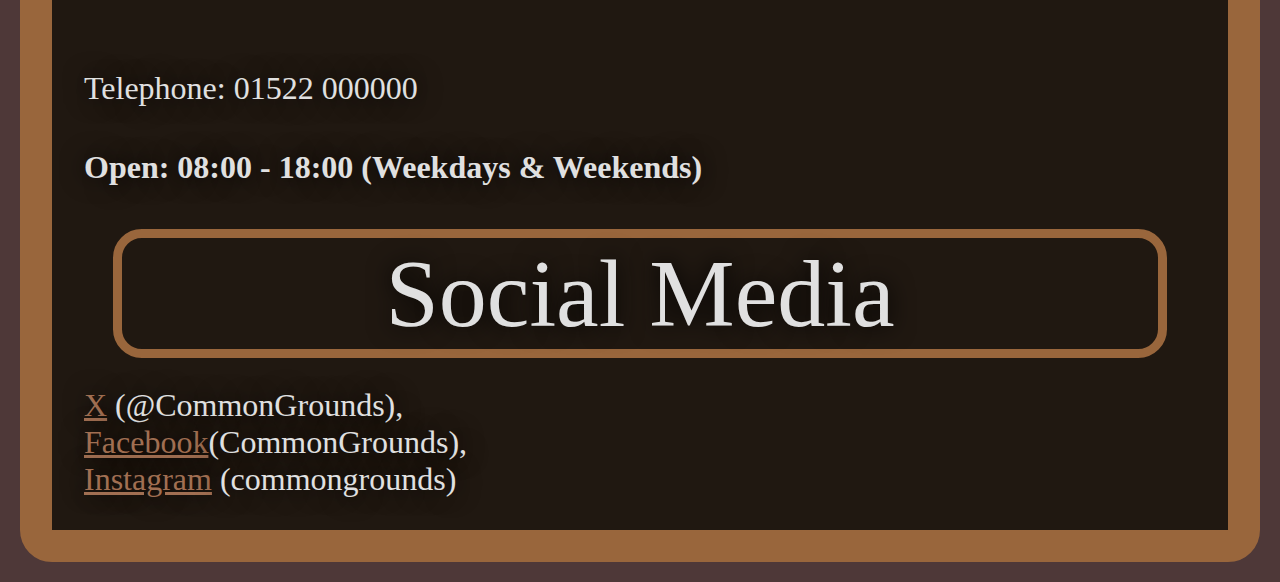
<file: Quiz.html>
<!DOCTYPE html>
<html lang="en">
<head>
  <meta charset="UTF-8">
  <meta name="viewport" content="width=device-width, initial-scale=1.0">
  <link rel="stylesheet" href="CSS/style.css">
  <title>Common Grounds Coffee House</title>
</head>
<body>
  <h1> <a href="index.html">Common Grounds</a></h1>
  <nav>
    <div class="nav-links">
      <a href="Menu.html">Menu</a>
      <a href="Info.html">Info/FAQ</a>
      <a href="Review.html">Reviews</a>
      <a href="Quiz.html">"What's My Coffee" Quiz!</a>
    </div>
  </nav>
  

  <div class="quiz-container">
    <h2>Find Your Coffee!</h2>
    <form id="quiz-form">

      <! QUESTION 1: Do you prefer spicy or citrus flavours? >
      <h2>Do you prefer spicy or citrus flavours?</h2>
      <div class="quiz-question"> 
        <label>
          <img src="Images/quiz/spizy.jpg">
          <input type="radio" value="1A" name="Q1" required>
        </label>
        <label>
          <input type="radio" value="1B" name="Q1" required>
          <img src="Images/quiz/citrus.webp">
        </label>
      </div>

      <! QUESTION 2: Do you prefer berry flavours or dark chocolate? >  
      <h2>Do you prefer berry flavours or dark chocolate?</h2>
      <div class="quiz-question"> 
        <label>
          <img src="Images/quiz/berries.webp">
          <input type="radio" value="2A" name="Q2" required>
        </label>
        <label>
          <input type="radio" value="2B" name="Q2" required>
          <img src="Images/quiz/dark_chocolate.webp">
        </label>
      </div>

      <! QUESTION 3: Which smell is your favourite? (Lemon, Chocolate, Peaches, Flowers) > 
      <h2>Which smell is your favourite? (Lemon, Chocolate, Peaches, Flowers)</h2>
      <div class="quiz-question"> 
        <label>
          <img src="Images/quiz/lemon.png">
          <input type="radio" value="3A" name="Q3" required>
        </label>
        <label>
          <input type="radio" value="3B" name="Q3" required>
          <img src="Images/quiz/chocolate.jpg">
        </label>
        <label>
          <img src="Images/quiz/peaches.webp">
          <input type="radio" value="3C" name="Q3" required>
        </label>
        <label>
          <input type="radio" value="3D" name="Q3" required>
          <img src="Images/quiz/flowers.webp">
        </label>
      </div>

      <! QUESTION 4: Do you prefer a decaf, strong or light coffee? > 
      <h2>Do you prefer a decaf, strong or light coffee?</h2>
      <div class="quiz-question"> 
        <label>
          <img src="Images/quiz/decaf.jpg">
          <input type="radio" value="4A" name="Q4" required>
        </label>
        <label>
          <input type="radio" value="4B" name="Q4" required>
          <img src="Images/quiz/strong_Coffee.webp">
        </label>
        <label>
          <input type="radio" value="4C" name="Q4" required>
          <img src="Images/quiz/light_Coffee.jpg">
        </label>
      </div>
      <br>
      <label>
        <button type="submit">Find Your Coffee!</button>
      </label>
    </form>
  </div>

  <div class="quiz-result-container">
    <h2>Coffee Identified!!</h2>
    <h1 id="result-title"></h1>
    <img id="result-image">
    <p id="result-description"></p>


    <br>
    <br>
    <h3>For More Information See Our Menu!</h3>
    <a href="Menu.html"><img src="Images/menu.webp" /></a>
  </div>


  <script src="Scripts\quizHandler.js" defer></script>
  
</body>
<footer>
  <h3>Contact</h3>
  Common Grounds’ Coffee Shop <br>
  1 Main Street,<br>
  Steep Hill,<br>
  Lincoln,<br>
  LN1 1AA<br>
  <! generated html from google maps API>
  <iframe src="https://www.google.com/maps/embed?pb=!1m18!1m12!1m3!1d2388.7018912220083!2d-0.5462321872446767!3d53.223193272138104!2m3!1f0!2f0!3f0!3m2!1i1024!2i768!4f13.1!3m3!1m2!1s0x48785b2e8f7b2a1f%3A0xa7896adc0d1e8fca!2sHigh%20St%2C%20Lincoln!5e0!3m2!1sen!2suk!4v1745838657917!5m2!1sen!2suk" width="400" height="300" style="border:0;" allowfullscreen="" loading="lazy" referrerpolicy="no-referrer-when-downgrade"></iframe> <br>
  Telephone: 01522 000000<br>
  <h4>Open: 08:00 - 18:00 (Weekdays & Weekends)</h4>
  <h3>Social Media</h3>
  <! these aren't accurate links, but as obviously Common Grounds doesn't really exist, I feel it ok to include some lighthearted links instead!>
  <a href="https://bsky.app/search?q=common+grounds" target="_blank">X</a> (@CommonGrounds), <br>
  <a href="Images/mollat-book-face-series-1-1.jpg" target="_blank">Facebook</a>(CommonGrounds), <br>
  <a href="Images/istockphoto-108316610-612x612.jpg" target="_blank">Instagram</a> (commongrounds)
</footer>
</html>
</file>
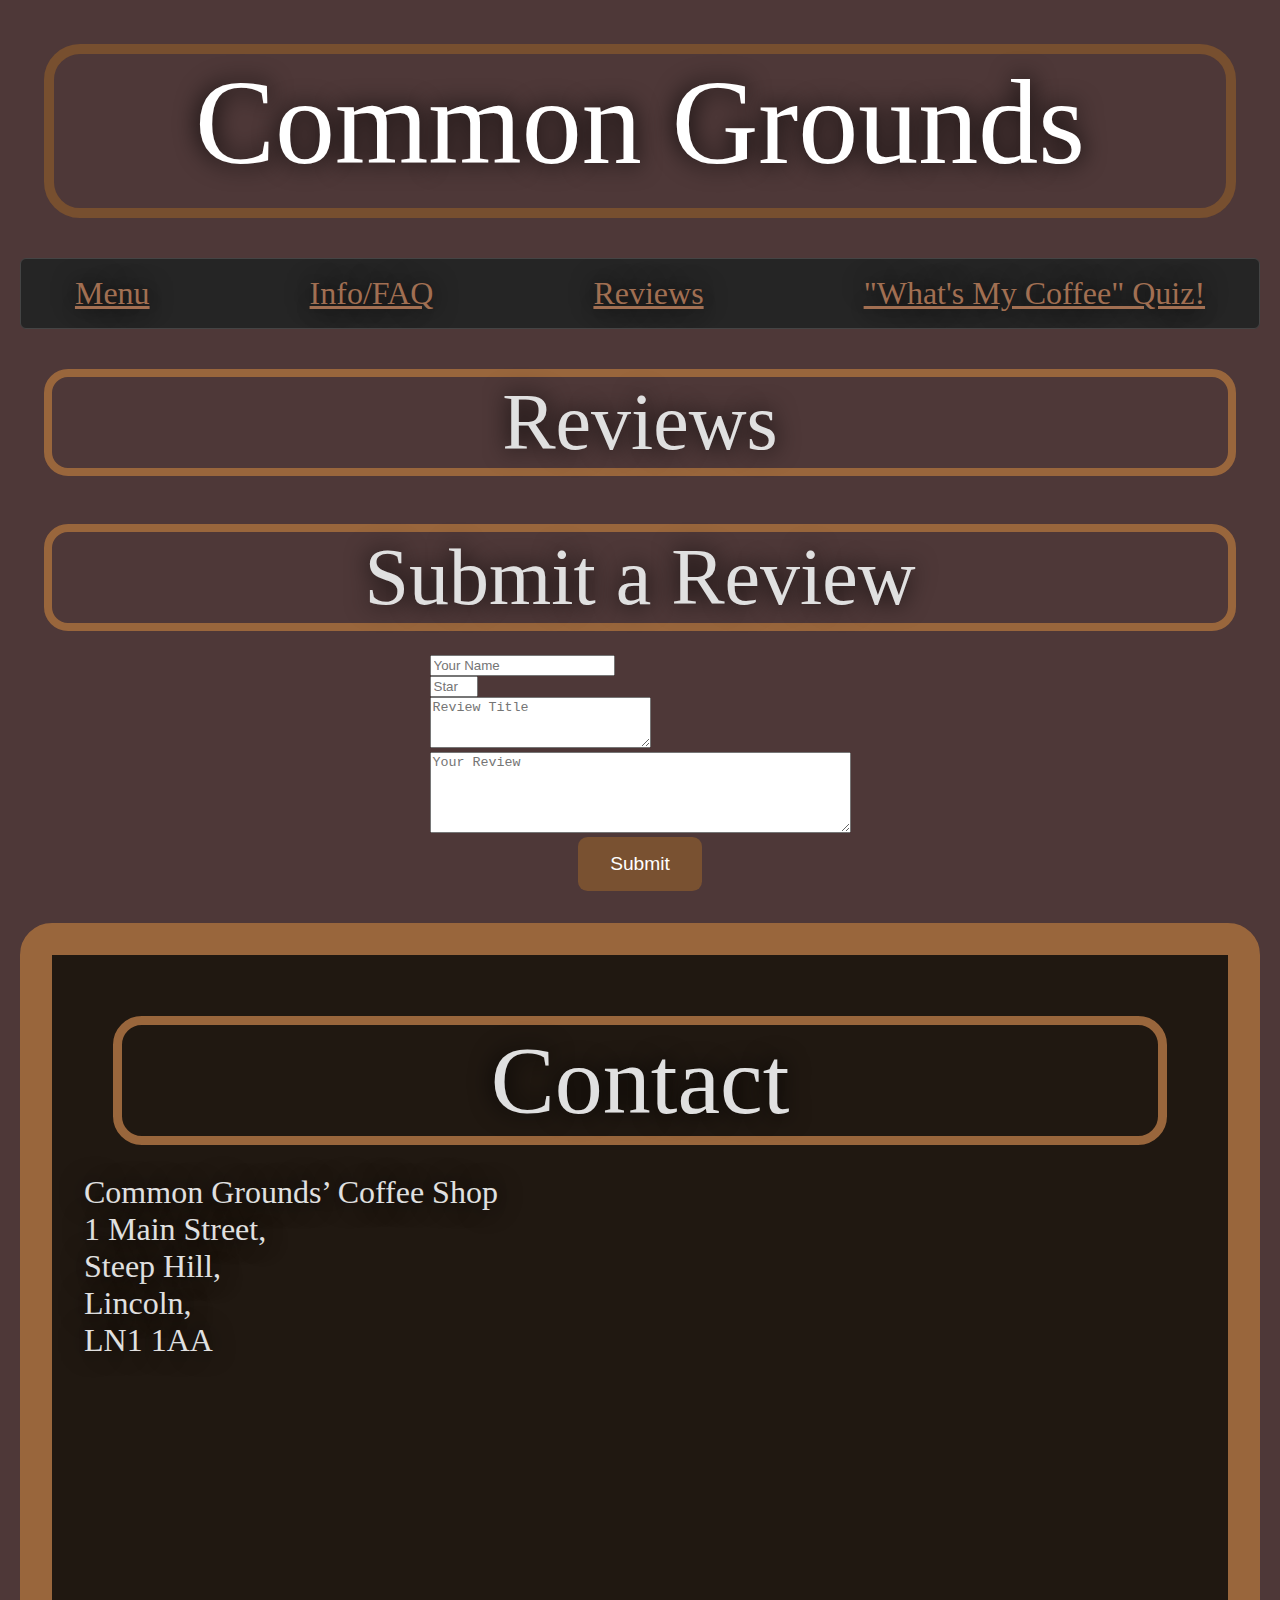
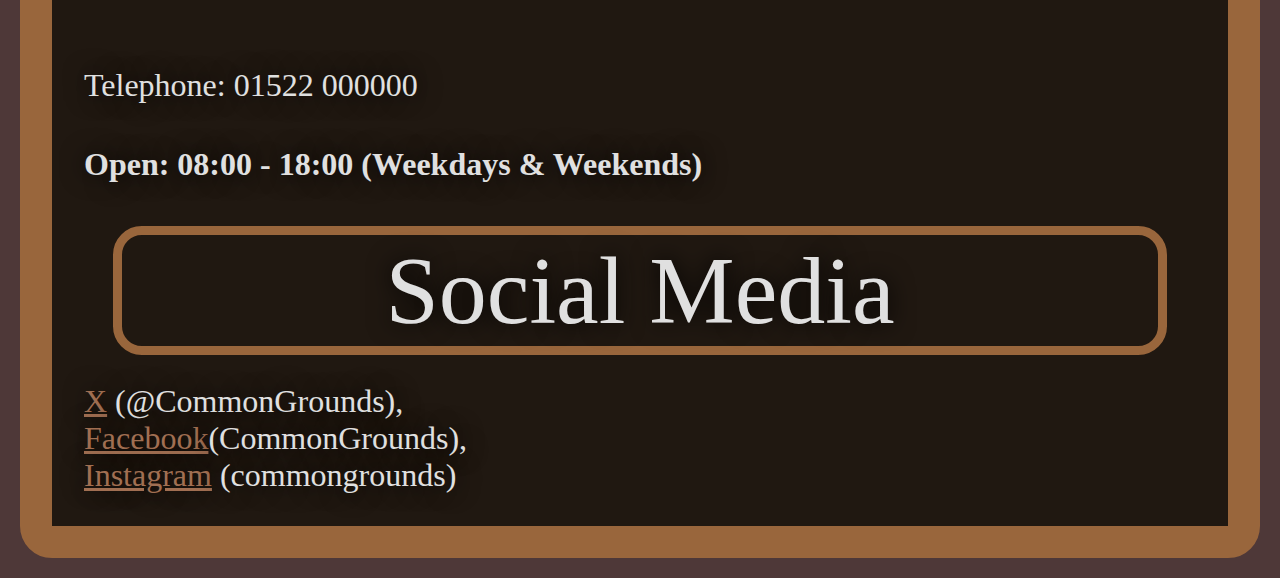
<file: Review.html>
<!DOCTYPE html>
<html lang="en">
<head>
  <meta charset="UTF-8">
  <meta name="viewport" content="width=device-width, initial-scale=1.0">
  <link rel="stylesheet" href="CSS/style.css">
  <title>Common Grounds Coffee House</title>
</head>
<body>
  <h1> <a href="index.html">Common Grounds</a></h1>
  <nav>
    <div class="nav-links">
      <a href="Menu.html">Menu</a>
      <a href="Info.html">Info/FAQ</a>
      <a href="Review.html">Reviews</a>
      <a href="Quiz.html">"What's My Coffee" Quiz!</a>
    </div>
  </nav>
  <h2>Reviews</h2>

  <script src="Scripts/reviewHandler.js" defer></script>
  
  <div class="review-container">
  
  </div>
  <h2>Submit a Review</h2>
  <div class="review-form-container">
    <form id="reviewForm">
      <input type="text" id="name" placeholder="Your Name" required />
      <br>
      <input type="number" id="rating" min="1" max="5" placeholder="Star Rating (1-5)" required/>
      <br>
      <textarea id="title" placeholder="Review Title" required wrap="hard" rows="3" cols="25"></textarea>
      <br>
      <textarea id="description" placeholder="Your Review" required wrap="hard" rows="5" cols="50"></textarea>
      <br>
      <button type="submit">Submit</button>
    </form>
  </div>
</body>
<footer>
  <h3>Contact</h3>
  Common Grounds’ Coffee Shop <br>
  1 Main Street,<br>
  Steep Hill,<br>
  Lincoln,<br>
  LN1 1AA<br>
  <! generated html from google maps API>
  <iframe src="https://www.google.com/maps/embed?pb=!1m18!1m12!1m3!1d2388.7018912220083!2d-0.5462321872446767!3d53.223193272138104!2m3!1f0!2f0!3f0!3m2!1i1024!2i768!4f13.1!3m3!1m2!1s0x48785b2e8f7b2a1f%3A0xa7896adc0d1e8fca!2sHigh%20St%2C%20Lincoln!5e0!3m2!1sen!2suk!4v1745838657917!5m2!1sen!2suk" width="400" height="300" style="border:0;" allowfullscreen="" loading="lazy" referrerpolicy="no-referrer-when-downgrade"></iframe> <br>
  Telephone: 01522 000000<br>
  <h4>Open: 08:00 - 18:00 (Weekdays & Weekends)</h4>
  <h3>Social Media</h3>
  <! these aren't accurate links, but as obviously Common Grounds doesn't really exist, I feel it ok to include some lighthearted links instead!>
  <a href="https://bsky.app/search?q=common+grounds" target="_blank">X</a> (@CommonGrounds), <br>
  <a href="Images/mollat-book-face-series-1-1.jpg" target="_blank">Facebook</a>(CommonGrounds), <br>
  <a href="Images/istockphoto-108316610-612x612.jpg" target="_blank">Instagram</a> (commongrounds)
</footer>
</html>
</file>
<file: CSS/style.css>
@font-face {
    font-family: 'Vanitha';
    src: url('../Font/Vanitha.woff2') format('woff2');
}
body {
    background-color: #4e3838;
    color: #e0e0e0;
    font-family: "cinzel",serif;
    font-weight: light;
    
    text-shadow: 0px 0px 25px #000;
    image-rendering: pixelated;
    margin: 0;
    padding: 20px;
    display: flex;
    flex-direction: column;
}
h1 {
    margin: 0.2em;
    border-width: 0.1em;
    border-radius: 0.3em;
    border: 10px solid #774f2f;
    padding-bottom: 1rem;
    text-align: center;
    font-size: 7.5rem;
    font-weight: normal;
}
h1 a {
    color: white;
    text-decoration: none;
    
}
h1 a:hover {
    color: white;
    font-size: 7.5rem;
    text-decoration: underline;
}
h2 {
    margin: .3em;
    border: #99663c;
    border-style: solid;
    border-width: 0.1em;
    border-radius: 0.3em;
    text-align: center;
    font-size: 5em;
    padding: 0.1em auto;
    font-weight: normal;
}

h3 {
    margin: .3em;
    border: #99663c;
    border-style: solid;
    border-width: 0.1em;
    border-radius: 0.3em;
    text-align: center;
    font-size: 3em;
    padding: 0.1em auto;
    font-weight: normal;
}
.hero {
    display: flex;
    justify-content: center;
    align-items: center;
    background-color: #312424;
}
.hero-text {
    position: absolute;
    top: 50%;
    left: 50%;
    transform: translate(-50%, -50%);
    color: white;
    font-size: 1.5rem;
    opacity: 0;
    transition: all 0.3s ease;
    pointer-events: none; /* stops text from blocking the hover */
}

.hero-image-container {
    position: relative;
    display: inline-block;
    overflow: hidden;
}

.hero-image-container img {
    display: block;
    width: 100%;
    height: auto;
    transition: all 0.3s ease;
}

.hero-image-container:hover .hero-text {
    opacity: 1;
}

.hero a {
    display: flex;
    justify-content: center;
    align-items: center;
}
img {
    max-width: 100%;
    height: auto; 
    object-fit: cover;
}
.hero img {
    max-width: 75%;
    height: auto; 
    object-fit: cover;
}
a img:hover{
    filter: blur(5px) brightness(50%);
}

.landing-text {
    margin: 1rem;
    text-align: center;
    font-size: 2rem;
}

footer 
{
    border: #99663c solid 2rem;
    border-radius: 2rem;

    display: block;
    background-color: rgb(32, 24, 17);
    margin-top: 2rem;
    font-size: 2rem;
    overflow: auto;
    padding: 2rem;
}


.nav-links {
    display: flex;
    flex-direction: row;
    flex-wrap: wrap;
    gap: 10rem;
    padding: 0.5em;
    font-size: 2em;
    margin: 1rem auto;
    justify-content: center;
    border-collapse: collapse;
    background-color: #252525;
    color: #e0e0e0;
    border: 1px solid #444;
    border-radius: 6px;
    overflow: auto;
}

/* hypertext links */
a {
    color: #a16f52;
}
a :visited
{
    color: #302119;
}

a:hover {
    font-size: 2.3rem;
    color: white;
}

/* Menu Stuff */
.menu-container {
    display: flex;
    flex-direction: row;
    flex-wrap: wrap;
    justify-content: center;
    padding: 15px;
    font-size: 2rem;
    background-color: #302119;
}
.menu-item {
    display: block;
    margin: 0.5rem;
    background-color: #664635;
    border: #444;
    border-radius: 1rem;
    justify-content: center;
    align-items: center;
}
.menu-title {
    margin: .3em;
    border: #99663c;
    border-style: solid;
    border-width: 0.1em;
    border-radius: 0.3em;
    text-align: center;
    font-size: 2rem;
}
.menu-photo {
    max-width: 75%;
    height: auto;
    object-fit: cover;
    align-self: center;
}
.menu-description {
    font-size: 1.5rem;
    margin: 0.5rem;
    text-align: center;
}

/*Info Stuff*/
.faq-container {
    width: 90%;
    margin: 50px auto;
}
.faq-item {
    margin: 2rem;
    padding: 0.5rem;
    border-width: 0.2em;
    border-radius: 1em;
    border: 10px solid #795131;
}
.faq-question {
    cursor: pointer;
    position: relative;
    padding-right: 20px;
    font-size: 2rem;
    text-decoration: underline;
}
/*This may be more wordy, but it shoulddd in theory result in a nice animation when showing the FAQ Answers*/
.faq-question::after {
    content: '+'; /* will show a + when the answer isn't shown and a - when it is! */
    position: absolute;
    right: 0;
    top: 0;
  }
.faq-answer {
    max-height: 0;
    overflow: auto;
    transition: max-height 0.3s ease, opacity 0.3s ease;
    opacity: 0;
    margin-top: 5px;
    font-size: 1.75rem;
}
.faq-item.active .faq-answer {
    display: block;
    max-height: 20rem; /* Arbitrary big number */
    opacity: 1;
}
  
.faq-item.active .faq-question::after {
    content: '-';
}

/* review page stuff */
.review-container {
    display: flex;
    flex-direction: column;
    justify-content: center;
    text-align: center;
    align-items: center;

    max-height: 50rem;
    overflow-y: auto;
}

.review-item {
    display: grid;
    grid-template-columns: 1fr 2fr 2fr; /* 1 column for name, 2 for title */
    grid-template-rows: auto auto auto;
    gap: 1rem;
    color: #e0e0e0;
    border: 0.5rem solid #afafaf;
    padding: 1rem;
    margin-bottom: 2rem;
    max-width: 800px;
}

.review-score {
    grid-column: 1 / 4; /* spans all 3 columns */
    grid-row: 1;
    font-size: 2rem;
    font-weight: bold;
    color: #ffd700; /* gold, because stars.*/
}

.reviewer-name {
    grid-column: 1 / 2;
    grid-row: 2;
    font-size: 2rem;
    text-align: left;
    text-decoration: underline;
}

.review-title {
    grid-column: 2 / 4; /* spans columns 2 and 3 */
    grid-row: 2;
    font-size: 2rem;
    text-align: center;
    text-decoration: underline;
}

.review-content {
    grid-column: 1 / 4;
    grid-row: 3;
    font-size: 1.5rem;
    text-align: center;
}

.review-form-container {
    display: flex;
    justify-content: center;
}

/* QUIZ!! */
.quiz-container {
    display: flex;
    flex-direction: column;
    align-items: center;
    justify-content: center;
    background-color: #4e3838;
    padding: 1rem;
    border-width: 0.2em;
    border-radius: 1em;
    border: 10px solid #795131;
}
.quiz-container label {
    align-items: center;
    align-content: center;
}

.quiz-question {
    font-size: 2rem;
    align-items: center;
    justify-content: center;
    border-width: 0.2em;
    border-radius: 1em;
    border: 10px solid #b3794b;
}

.quiz-question label {
    display: flex;
    flex-direction: column;
    align-items: center;
    cursor: pointer;
    margin: 10px;
}
button[type="submit"] {
    padding: 1rem 2rem; /* make it a rectangle but bigger */
    display: block;
    margin: auto; /* Only way I could get these buttons to centre themselves */
    font-size: 1.2rem;
    border: none;
    border-radius: 0.5em;
    background-color: #795131;
    color: white;
    cursor: pointer;
}

.quiz-question img {
    max-width: 30rem;
}

.quiz-result-container {
    display: none;
    flex-direction: column;
    align-items: center;
    justify-content: center;
    background-color: #4e3838;
    padding: 1rem;
    border-width: 0.2em;
    border-radius: 1em;
    border: 10px solid #795131;
}

.quiz-result-container img {
    align-items: center;
}

.quiz-result-container p {
    text-align: center;
    font-size: 1.75rem;
}
</file>
